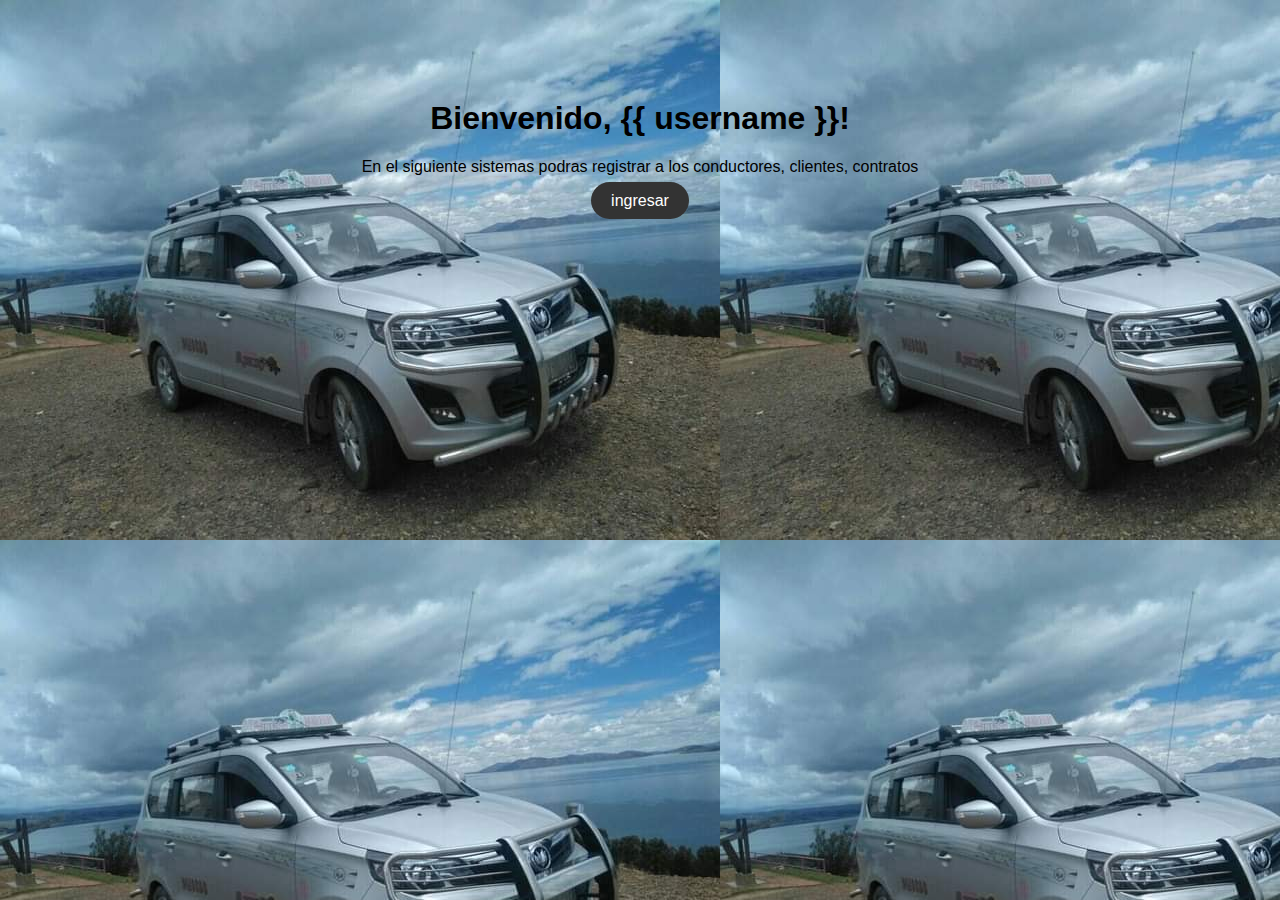
<file: templates/welcome.html>
<!DOCTYPE html>
<html lang="es">
<head>
    <meta charset="UTF-8">
    <meta name="viewport" content="width=device-width, initial-scale=1.0">
    <title>Bienvenido</title>
    <style>
        body { font-family: Arial, sans-serif; text-align: center; margin-top: 100px; background-image: url("1111.jpg"); }
        a { text-decoration: none; color: white; background-color: #333; padding: 10px 20px; border-radius: 40px; }
        a:hover { background-color: #555; }
    </style>
</head>
<body>
    <h1>Bienvenido, {{ username }}!</h1>
    <p>En el siguiente sistemas podras registrar a los conductores, clientes, contratos</p>
    <a href="http://127.0.0.1:5000/asistencias">ingresar</a>
    
</body>
</html>
</file>
